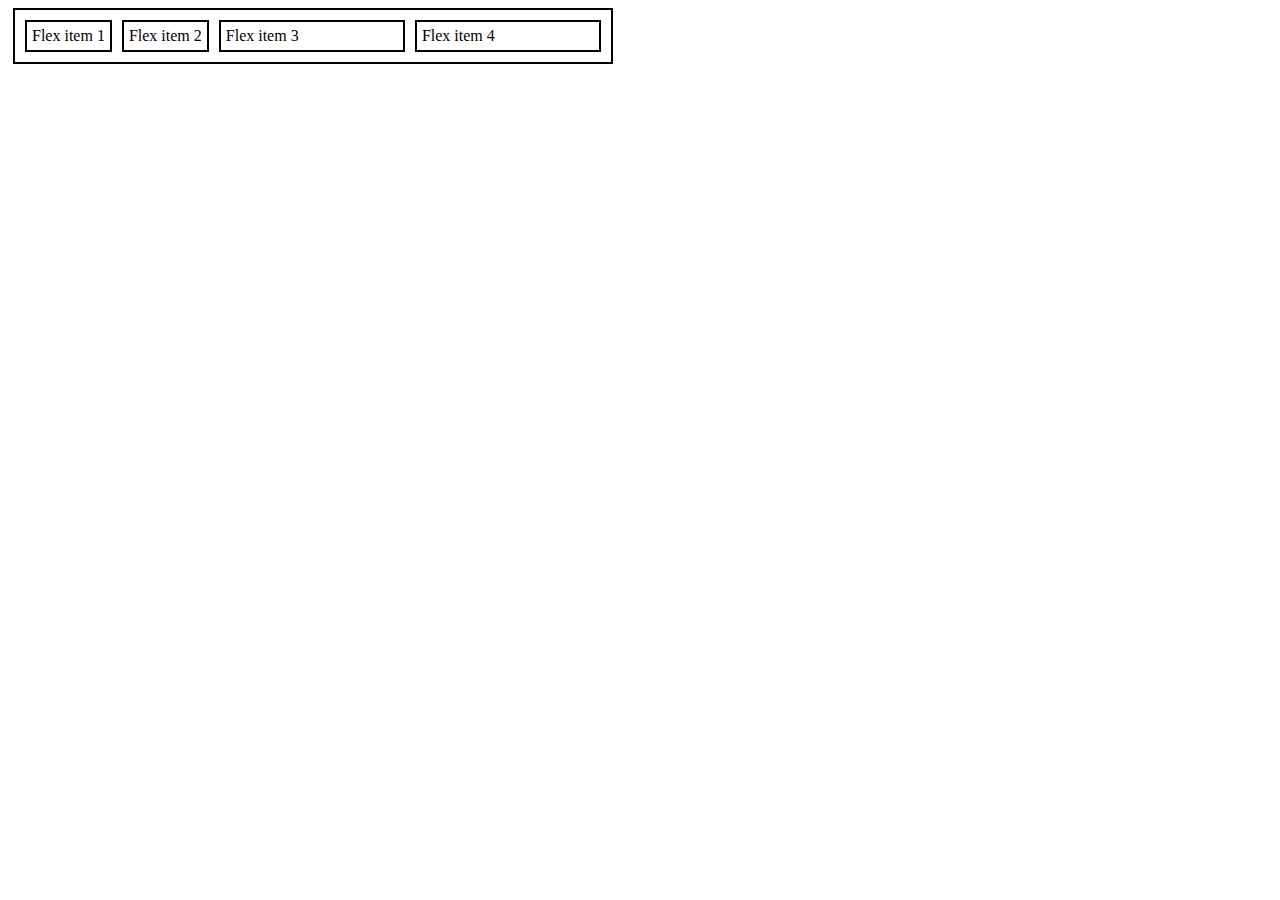
<file: Task 1/index.html>
<!DOCTYPE html>
<html lang="en">
<head>
    <title>Управление элементами</title>
    <meta charset="utf-8"/>
    <meta name="viewport" content="width=device-width, initial-scale=1">
    <style>
        div {
            padding: 5px;
            border: 2px solid black;
            margin: 5px;
        }
    </style>
    <link href="css/style.css" rel="stylesheet">
</head>
<body>
    <div class="container">
        <div class="item odd">Flex item 1</div>
        <div class="item even">Flex item 2</div>
        <div class="item odd">Flex item 3</div>
        <div class="item even">Flex item 4</div>
    </div>
</body>
</html>
</file>
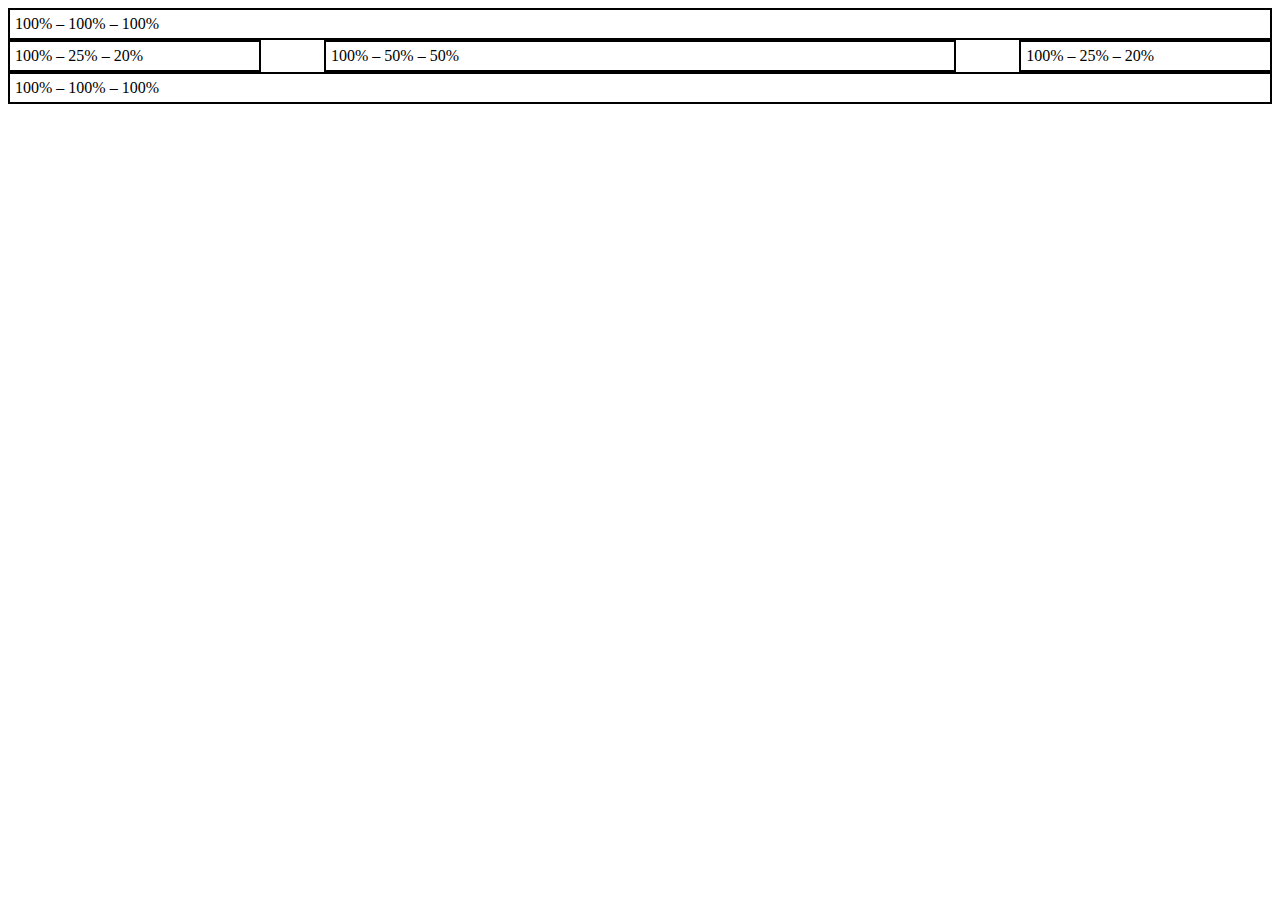
<file: Task 2/index.html>
<!DOCTYPE html>
<html lang="en">
<head>
    <title>Адаптивный дизайн</title>
    <meta charset="utf-8"/>
    <meta name="viewport" content="width=device-width, initial-scale=1">
    <link href="css/style.css" rel="stylesheet">
</head>
<body>
    <div class="container">
        <div class="item full">100% – 100% – 100%</div>
        <div class="item small">100% – 25% – 20%</div>
        <div class="item small">100% – 25% – 20%</div>
        <div class="item medium">100% – 50% – 50%</div>
        <div class="item full">100% – 100% – 100%</div>
    </div>
</body>
</html>
</file>
<file: Task 1/css/style.css>
* {
    box-sizing: border-box;
}

.container {
    display: flex;
}

@media screen and (max-width: 499px) {
    .container {
        max-width: 400px;
    }

    .even {
        flex-basis: 17%;
    }

    .odd {
        flex-grow: 1;
    }
}

@media screen and (min-width: 500px) {
    .container {
        max-width: 500px;
    }

    .item {
        flex-basis: 25%;
    }
}

@media screen and (min-width: 600px) {
    .container {
        max-width: 600px;
    }

    .item {
        flex-basis: unset;
    }

    .item:nth-child(3),
    .item:nth-child(4) {
        flex-grow: 1;
    }
}
</file>
<file: Task 2/css/style.css>
* {
    box-sizing: border-box;
}

.container {
    display: flex;
    flex-wrap: wrap;
    justify-content: space-between;
}

.item {
    order: 1;
    padding: 5px;
    border: 2px solid black;
    width: 100%;
}

.medium + .full {
    order: 10;
}

.medium {
    flex-basis: 50%;
}

@media (min-width: 768px) {
    .small {
        flex-basis: 25%;
        order: 4;
    }

    .small + .small {
        order: 6;
    }

    .small + .medium {
        order: 5;
    }
}

@media screen and (max-width: 767px) {
    .container .item {
        flex-basis: 100%;
        order: 1;
    }
}

@media screen and (min-width: 1023px) {
    .small {
        flex-basis: 20%;
    }
}
</file>
